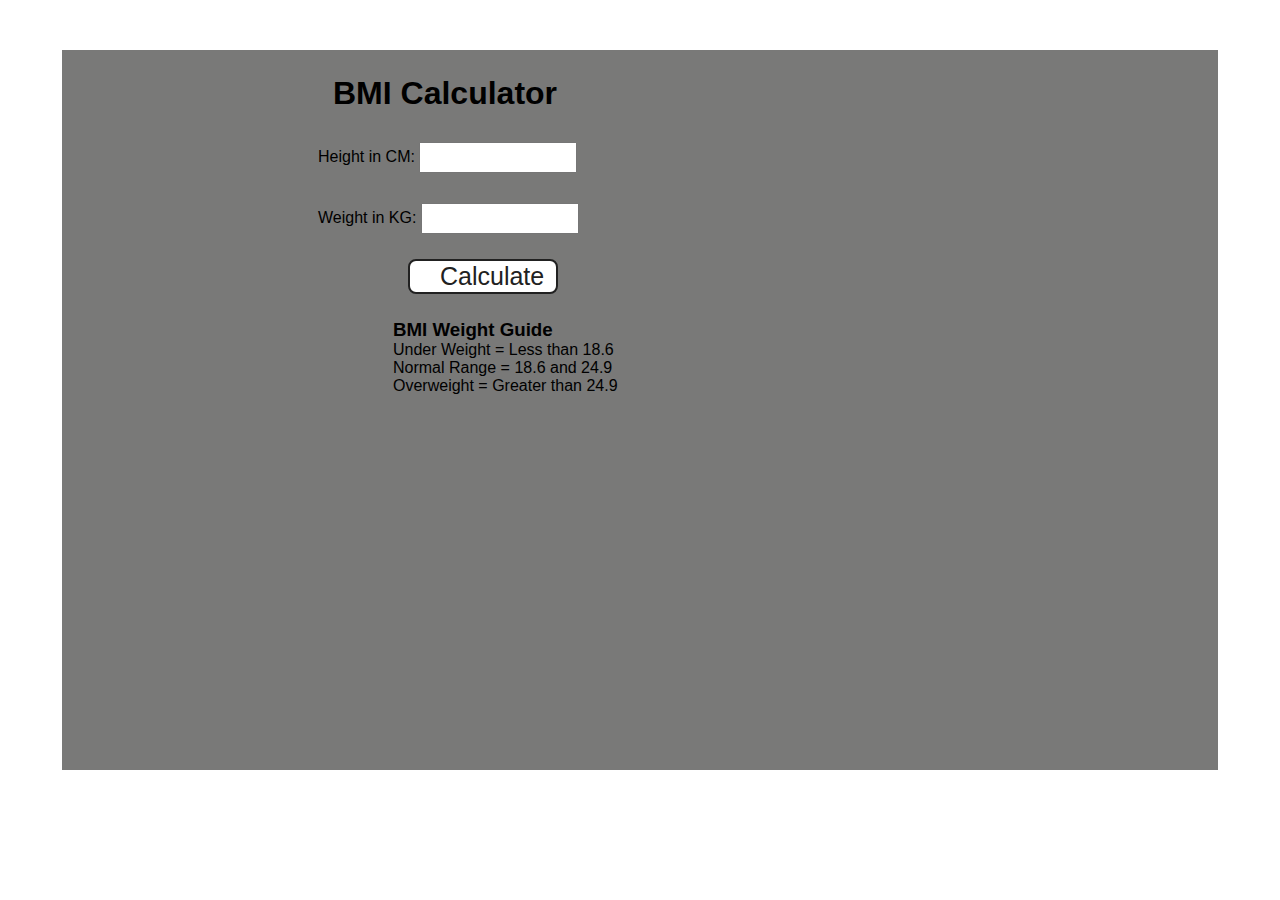
<file: 07_projects/02-BMICalculator/index.html>
<!DOCTYPE html>
<html lang="en">
  <head>
    <meta charset="UTF-8" />
    <meta name="viewport" content="width=device-width, initial-scale=1.0" />
    <link rel="stylesheet" href="style.css" />
    <title>BMI Calculator</title>
  </head>
  <body>
    <div class="container">
      <h1>BMI Calculator</h1>
      <form>
        <p><label>Height in CM: </label><input type="text" id="height" /></p>
        <p><label>Weight in KG: </label><input type="text" id="weight" /></p>
        <button>Calculate</button>
        <div id="results"></div>
        <div id="weight-guide">
          <h3>BMI Weight Guide</h3>
          <p>Under Weight = Less than 18.6</p>
          <p>Normal Range = 18.6 and 24.9</p>
          <p>Overweight = Greater than 24.9</p>
        </div>
      </form>
    </div>
  </body>
  <script src="script.js"></script>
</html>
</file>
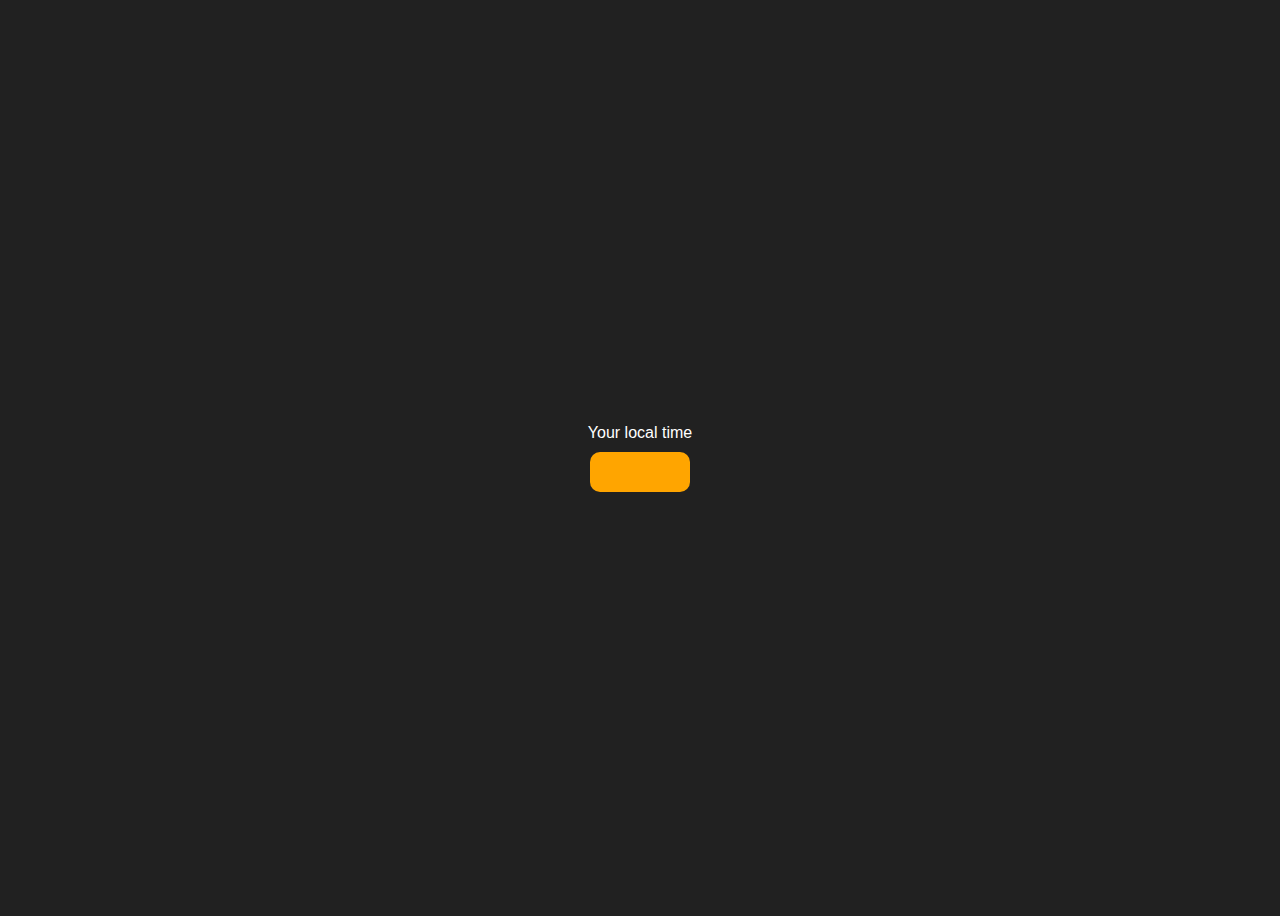
<file: 07_projects/03-DigitalClock/index.html>
<!DOCTYPE html>
<html lang="en">
  <head>
    <meta charset="UTF-8" />
    <meta name="viewport" content="width=device-width, initial-scale=1.0" />
    <meta http-equiv="X-UA-Compatible" content="ie=edge" />
    <title>Your Local Time</title>
    <style>
        *{
            font-family: sans-serif;
        }
      body {
        background-color: #212121;
        color: #fff;
      }
      .center {
        display: flex;
        height: 100vh;
        justify-content: center;
        align-items: center;
        flex-direction: column;
      }
      #clock {
        font-size: 40px;
        background-color: orange;
        padding: 20px 50px;
        margin-top: 10px;
        border-radius: 10px;
      }
    </style>
  </head>
  <body>
    <div class="center">
      <div id="banner"><span>Your local time</span></div>
      <div id="clock"></div>
    </div>
    <script src="script.js"></script>
  </body>
</html>
</file>
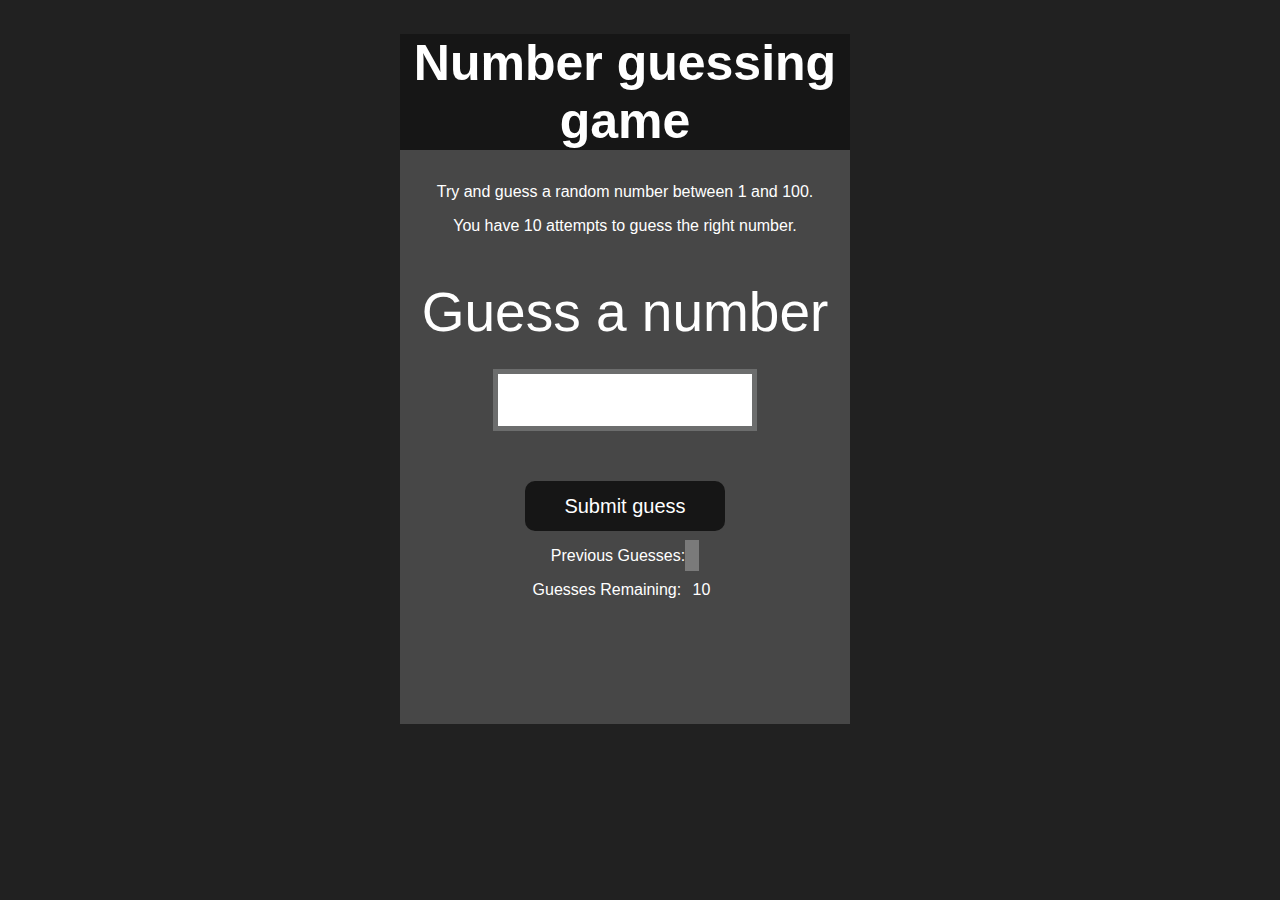
<file: 07_projects/04-GuessTheNumber/index.html>
<!DOCTYPE html>
<html lang="en">
<head>
    <meta charset="UTF-8">
    <meta name="viewport" content="width=device-width, initial-scale=1.0">
    <meta http-equiv="X-UA-Compatible" content="ie=edge">
    <title>Number Guessing Game</title>
    <link rel="stylesheet" href="style.css">
</head>
<body style="background-color:#212121; color:#fff;">
    <div id="wrapper">
      <h1>Number guessing game</h1>
    <p>Try and guess a random number between 1 and 100.</p>
    <p>You have 10 attempts to guess the right number.</p>
    </br>
        <form class="form">
            <label2 for="guessField" id="guess">Guess a number</label>
            <input type="text" id="guessField" class="guessField">
            <input type="submit" id="subt" value="Submit guess" class="guessSubmit">
        </form>

        <div class="resultParas">
            <p >Previous Guesses: <span class="guesses"></span></p>
            <p >Guesses Remaining: <span class="lastResult">10</span></p>
            <p class="lowOrHi"></p>
        </div>
    </div>
    <script src="script.js"></script>
</body>
</html>
</file>
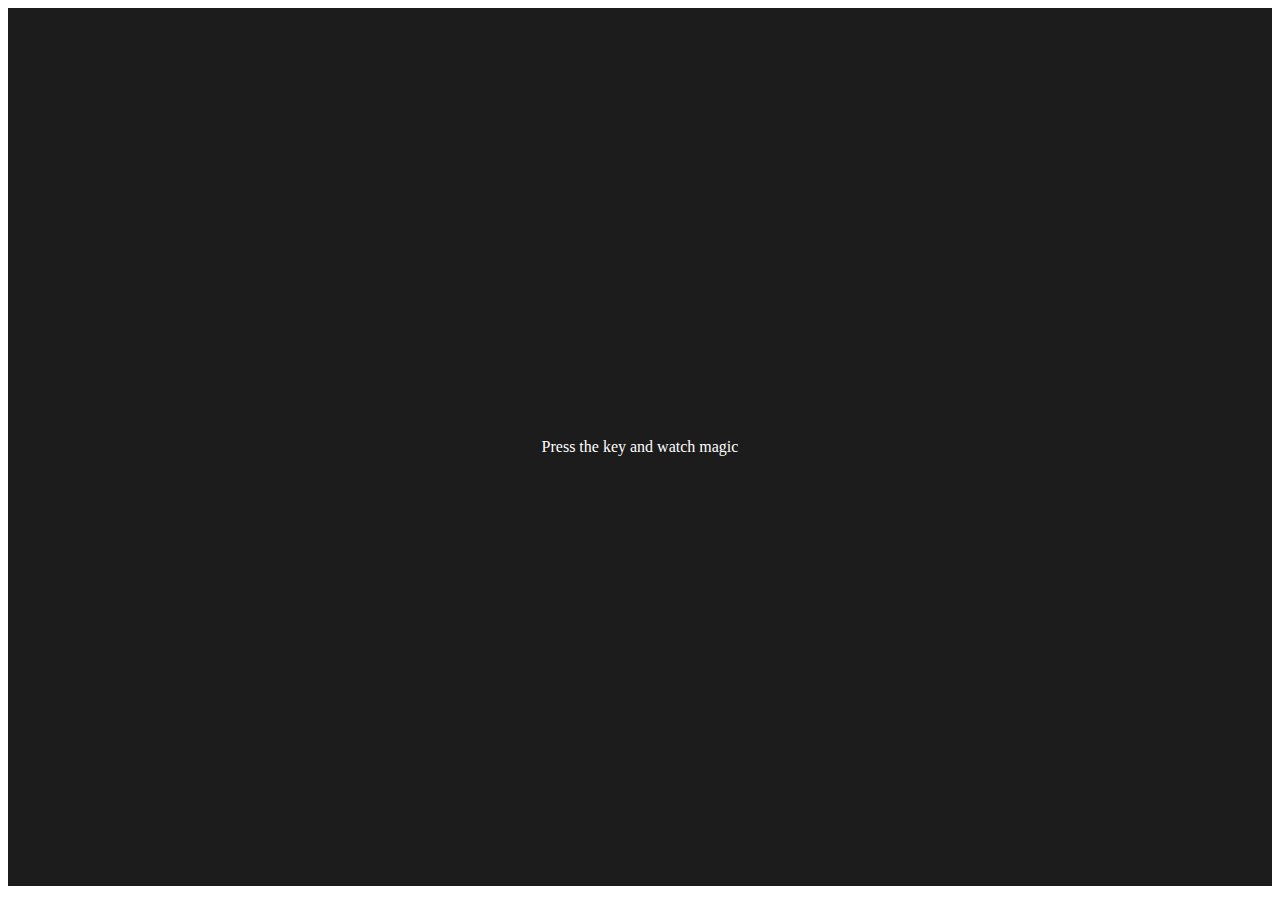
<file: 07_projects/05-keyboardType/index.html>
<!DOCTYPE html>
<html lang="en">
  <head>
    <meta charset="UTF-8" />
    <meta name="viewport" content="width=device-width, initial-scale=1.0" />
    <title>Event KeyCodes</title>
    <style>
      table,
      th,
      td {
        border: 1px solid #e7e7e7;
      }

      .project {
        height: 97.5vh;
        background-color: #1c1c1c;
        color: #ffffff;
        display: flex;
        align-items: center;
        justify-content: center;
        text-align: center;
        padding: 0;
        margin: 0;
      }

      .color {
        color: aliceblue;
        display: flex;
        flex-direction: row;
      }
    </style>
  </head>

  <body>
    <div class="project">
      <div id="insert">
        <div class="key">Press the key and watch magic</div>
      </div>
    </div>

    <script src="script.js"></script>
  </body>
</html>
</file>
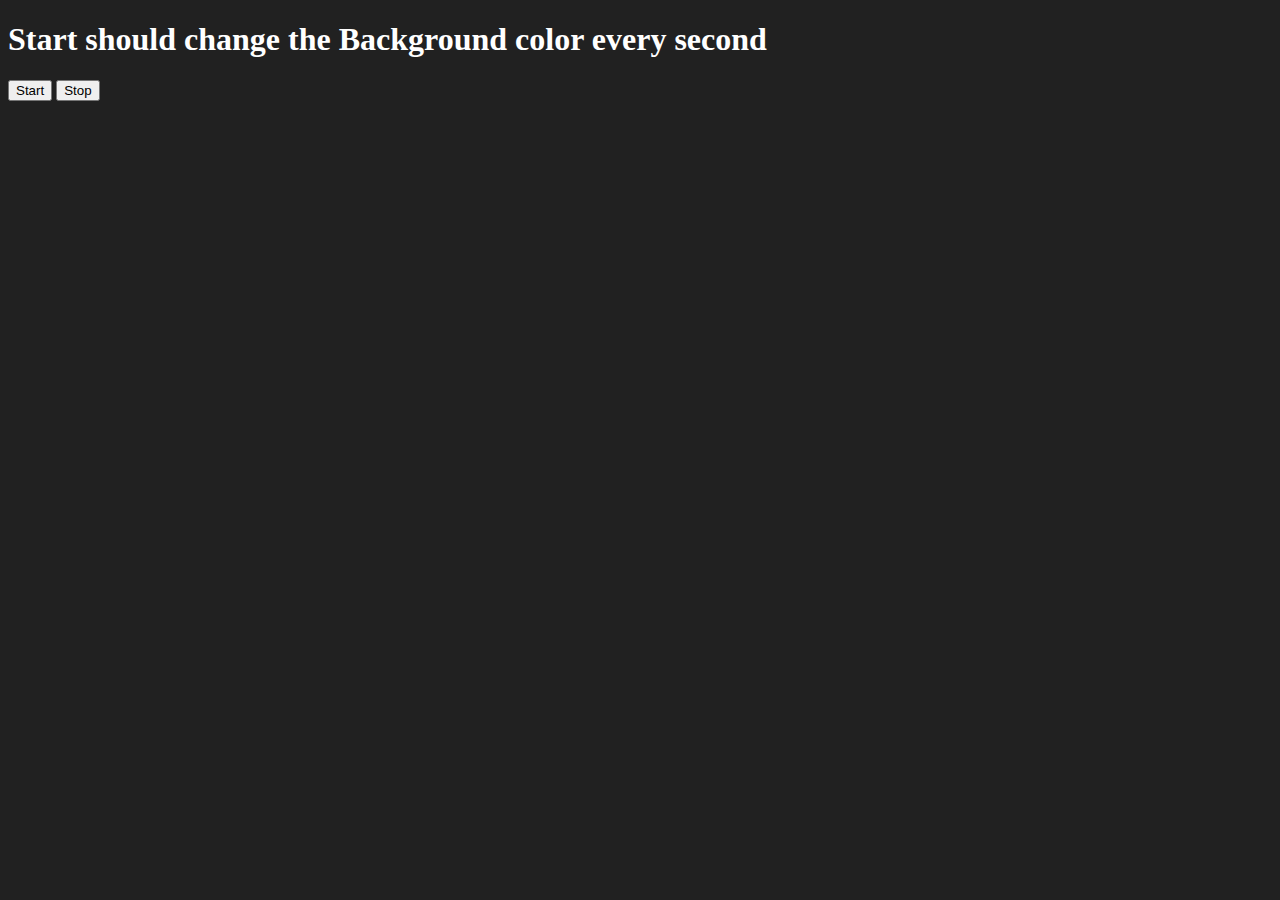
<file: 07_projects/06-unlimitedColors/index.html>
<!DOCTYPE html>
<html lang="en">

<head>
    <meta charset="UTF-8" />
    <meta name="viewport" content="width=device-width, initial-scale=1.0" />
    <meta http-equiv="X-UA-Compatible" content="ie=edge" />
    <title>Number Guessing Game</title>
</head>

<body style="background-color: #212121; color: #fff">
    <h1>Start should change the Background color every second</h1>
    <button id="start">Start</button>
    <button id="stop">Stop</button>
    <script src="script.js"></script>
</body>

</html>
</file>
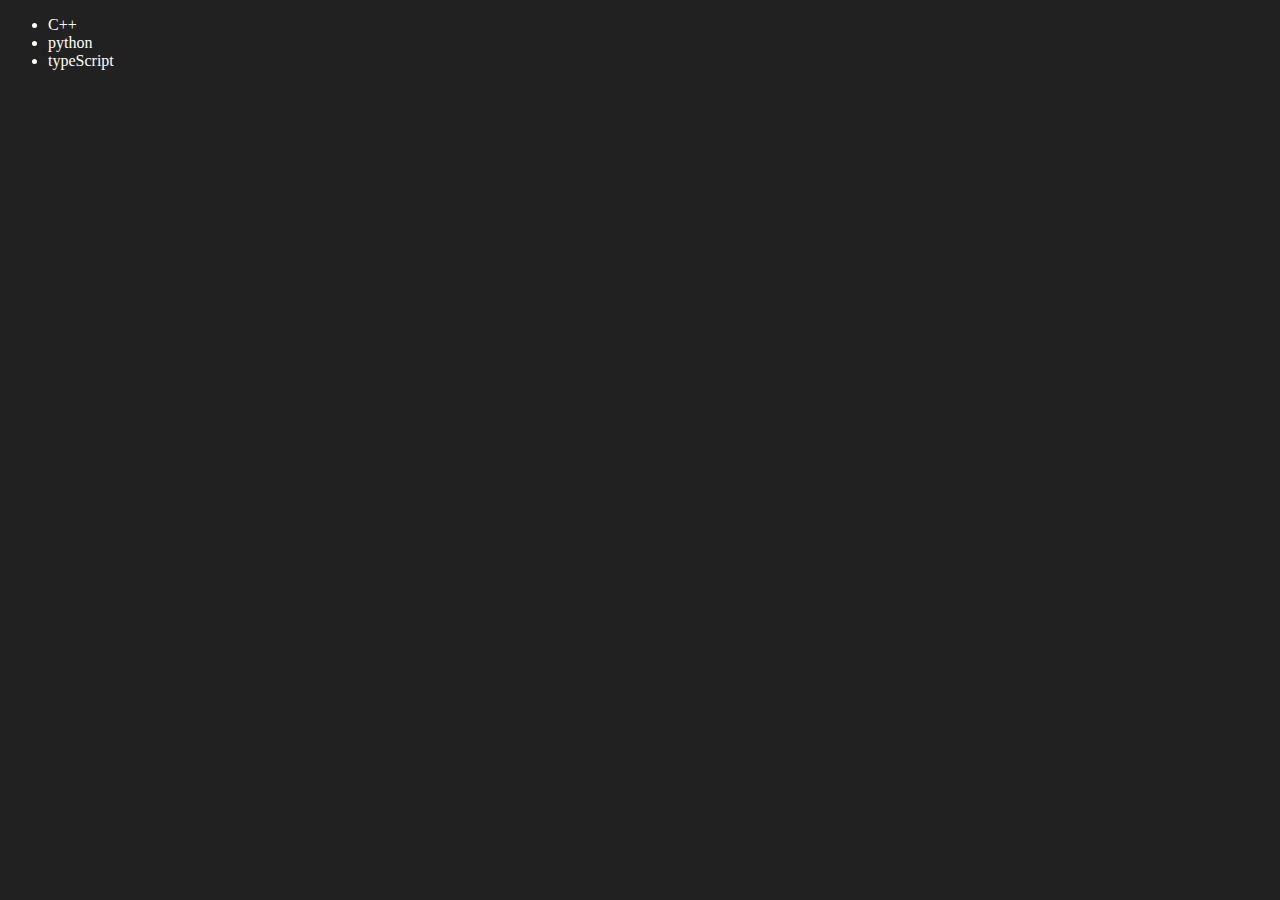
<file: 06_dom/four.html>
<!DOCTYPE html>
<html lang="en">
<head>
    <meta charset="UTF-8">
    <meta name="viewport" content="width=device-width, initial-scale=1.0">
    <title>DOM | Class 4th | Youtube</title>
</head>
<body style="background-color: #212121; color: #fff;">
    <ul class="language">
        <li>JavaScript</li>
    </ul>
</body>
<script>
    function addlanguage(langName){
        const li = document.createElement('li');
        li.innerHTML = `${langName}`
        document.querySelector('.language').appendChild(li)
    }
    addlanguage("python")
    addlanguage("typeScript")

    function addOptiLanguage(langName){
        const li = document.createElement('li');
        li.appendChild(document.createTextNode(langName))
        document.querySelector('.language').appendChild(li)
    }
    addOptiLanguage('golang')

    //Edit

    const secondLang = document.querySelector('li:nth-child(2)')
    // secondLang.innerHTML = "Mojo" // First and basic Approch

    const newli = document.createElement('li')
    newli.textContent = "Mojo"
    // secondLang.replaceWith(newli)

    //Edit
    const firstLang = document.querySelector("li:first-child")
    firstLang.outerHTML = '<li>C++</li>'

    //Remove
    const lastlanguage = document.querySelector('li:last-child')
    lastlanguage.remove()

</script>
</html>
</file>
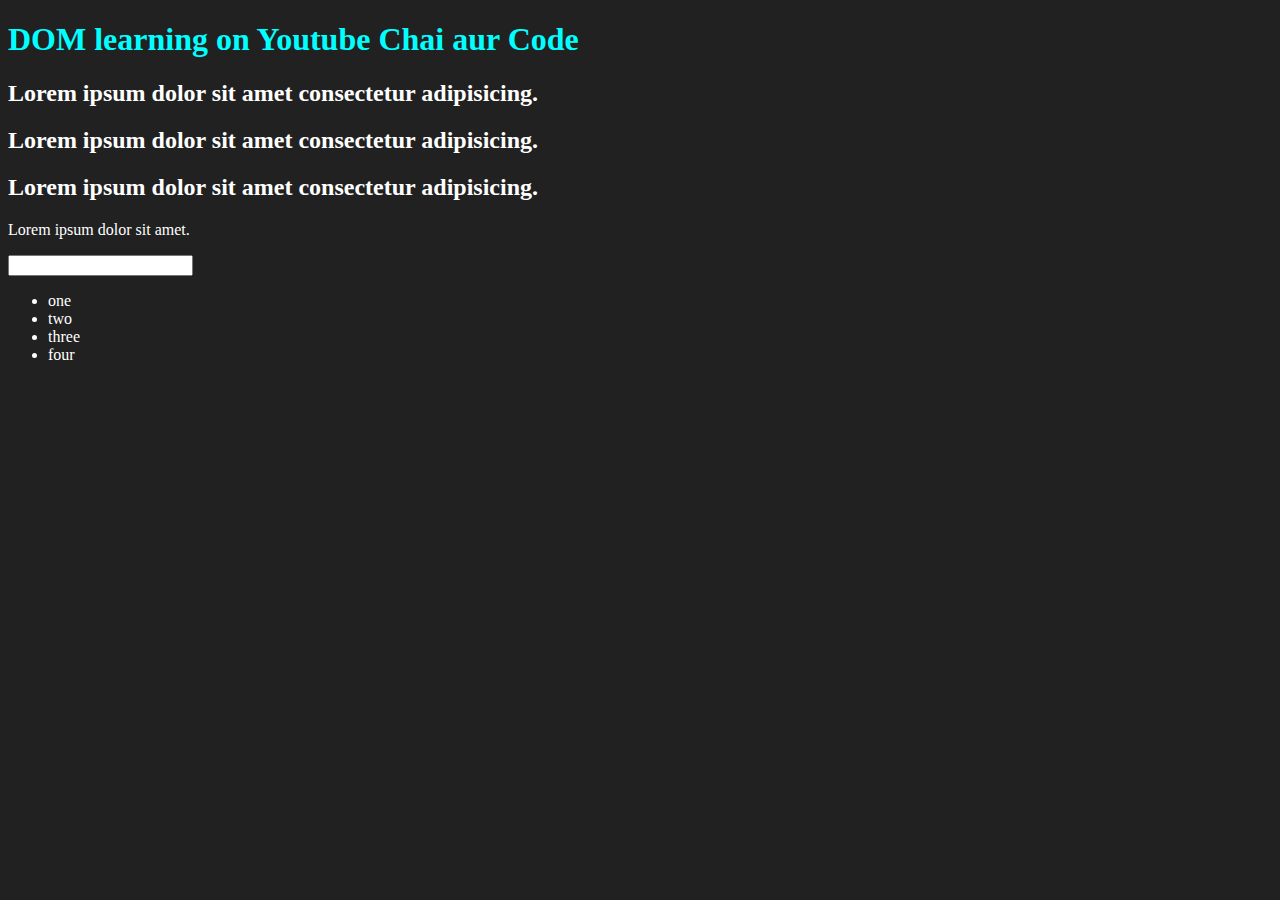
<file: 06_dom/one.html>
<!-- // Date - 13/Feb/2025

// DOM introduction and How to Execute DOM in browser by inspect element // making changes and etc.
// What is NODE in html
// How DOM works in HTML -->

<!DOCTYPE html>
<html lang="en">
<head>
    <meta charset="UTF-8">
    <title>DOM learning</title>
    <style>
        .bg-black{
            background: #212121;
            color: #fff;
        }
    </style>
</head>
<body class="bg-black">
    <div>
        <h1 style="color: aqua;" id="title" class="heading">DOM learning on Youtube Chai aur Code <span style="display: none;" >test text</span> </h1>
        <h2>Lorem ipsum dolor sit amet consectetur adipisicing.</h2>
        <h2>Lorem ipsum dolor sit amet consectetur adipisicing.</h2>
        <h2>Lorem ipsum dolor sit amet consectetur adipisicing.</h2>
        <p>Lorem ipsum dolor sit amet.</p>
        <input type="password" name="" id="">

        <ul>
            <li class="list-item">one</li>
            <li class="list-item">two</li>
            <li class="list-item">three</li>
            <li class="list-item">four</li>
        </ul>
    </div>
</body>
</html>
</file>
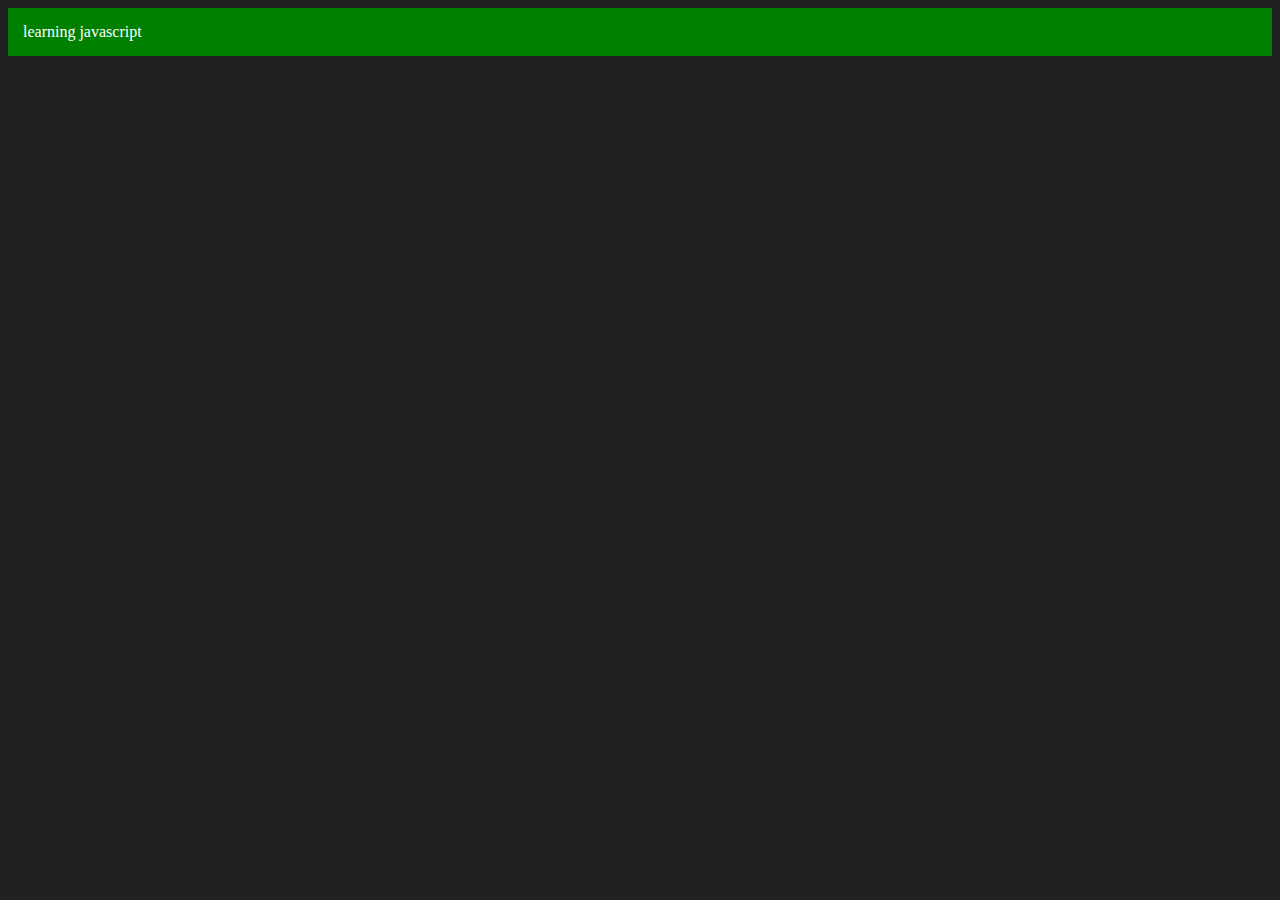
<file: 06_dom/three.html>
<!-- Date - 15/02/2025 -->
<!DOCTYPE html>
<html lang="en">
<head>
    <meta charset="UTF-8">
    <meta name="viewport" content="width=device-width, initial-scale=1.0">
    <title>DOM | Youtube \ Three Class CAC</title>
</head>
<body style="background-color: #212121; color: #fff;">
    
</body>
<script>
    const div = document.createElement("div")
    console.log(div);
    div.className = "main"
    div.id = Math.round(Math.random() * 10 + 1)
    div.setAttribute("title", "generate a title")
    div.style.backgroundColor = "green"
    div.style.padding = "15px"
    // div.innerText = "learning javascript"
    const addText = document.createTextNode("learning javascript");
    div.appendChild(addText)

    document.body.appendChild(div)
</script>
</html>
</file>
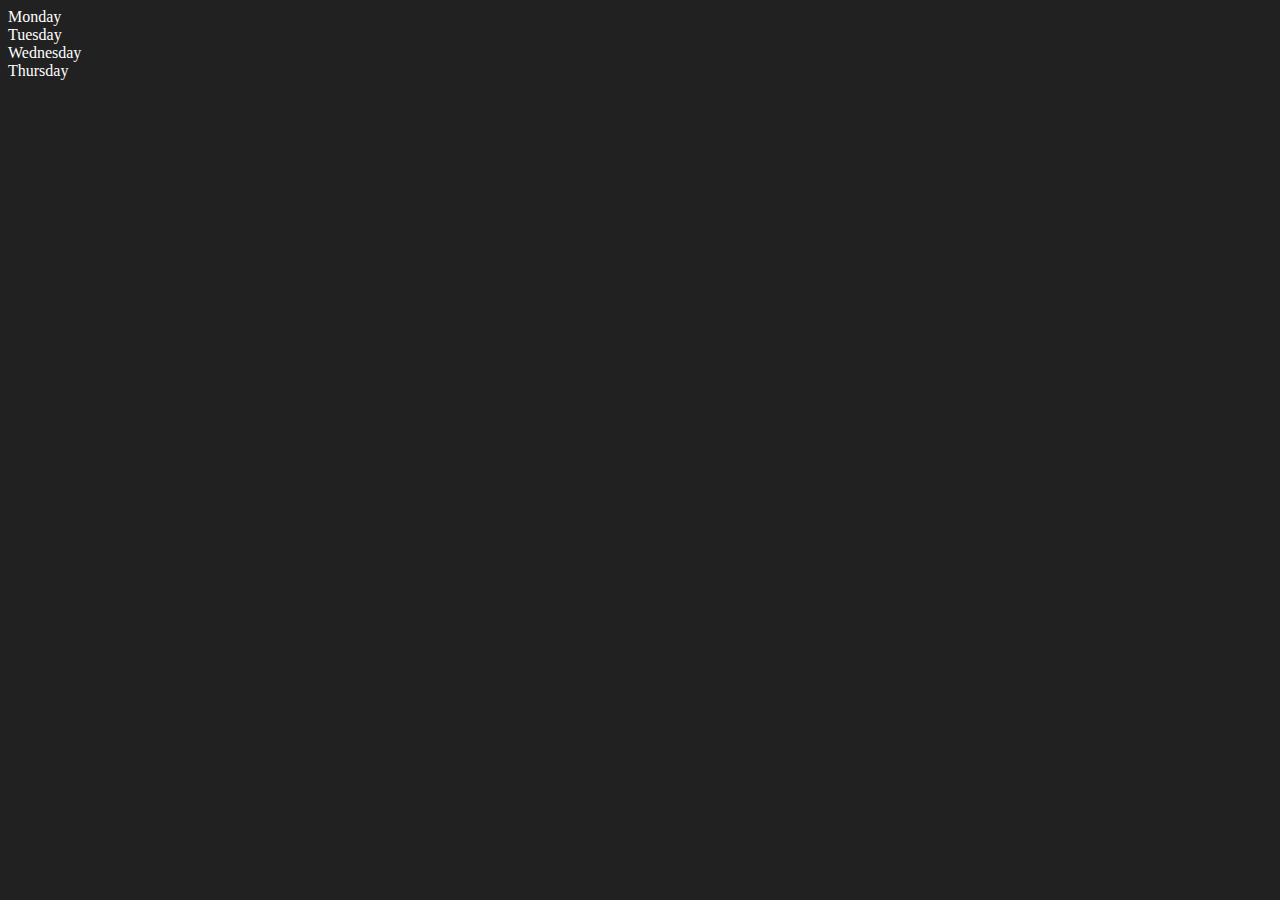
<file: 06_dom/two.html>
<!-- Date - 14/02/2005 -->
<!DOCTYPE html>
<html lang="en">
<head>
    <meta charset="UTF-8">
    <meta name="viewport" content="width=device-width, initial-scale=1.0">
    <title>DOM | Youtube</title>
</head>
<body style="background-color: #212121; color: #fff;">
    <div class="parent">
        <div class="day">Monday</div>
        <div class="day">Tuesday</div>
        <div class="day">Wednesday</div>
        <div class="day">Thursday</div>
    </div>
</body>
<script>
    let parent = document.querySelector(".parent")
    // console.log(parent);
    // console.log(parent.children);
    // console.log(parent.children[1].innerHTML);

    // for (let i = 0; i < parent.children.length; i++) {
    //     console.log(parent.children[i].innerHTML);
    // }

    // parent.children[1].style.color = "orange"
    // console.log(parent.firstElementChild);
    // console.log(parent.lastElementChild);

    // const day1 = document.querySelector(".day")
    // console.log(day1);
    // console.log(day1.parentElement);
    // console.log(day1.nextElementSibling);

    console.log("NODES : ", parent.childNodes)
</script>
</html>
</file>
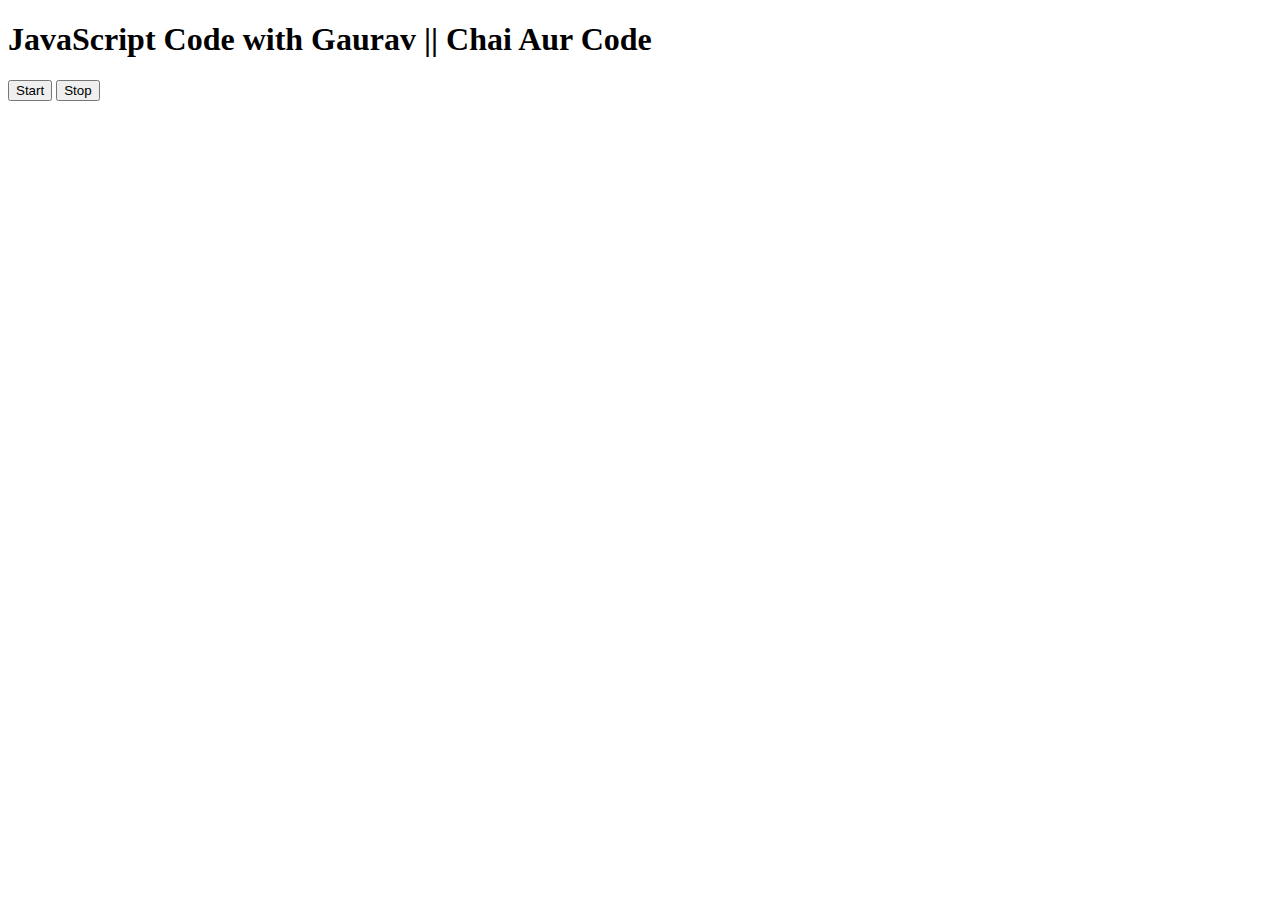
<file: 08_events/three.html>
<!DOCTYPE html>
<html lang="en">
  <head>
    <meta charset="UTF-8" />
    <meta name="viewport" content="width=device-width, initial-scale=1.0" />
    <title>Document</title>
  </head>
  <body>
    <h1>JavaScript Code with Gaurav || Chai Aur Code</h1>
    <button id="stop">Start</button>
    <button id="stop">Stop</button>
  </body>
  <script>
    const sayDate = function (str) {
      console.log(str, Date.now());
    };

    const intervalId = setInterval(sayDate, 1000, "hi");
    clearInterval(intervalId);
  </script>
</html>
</file>
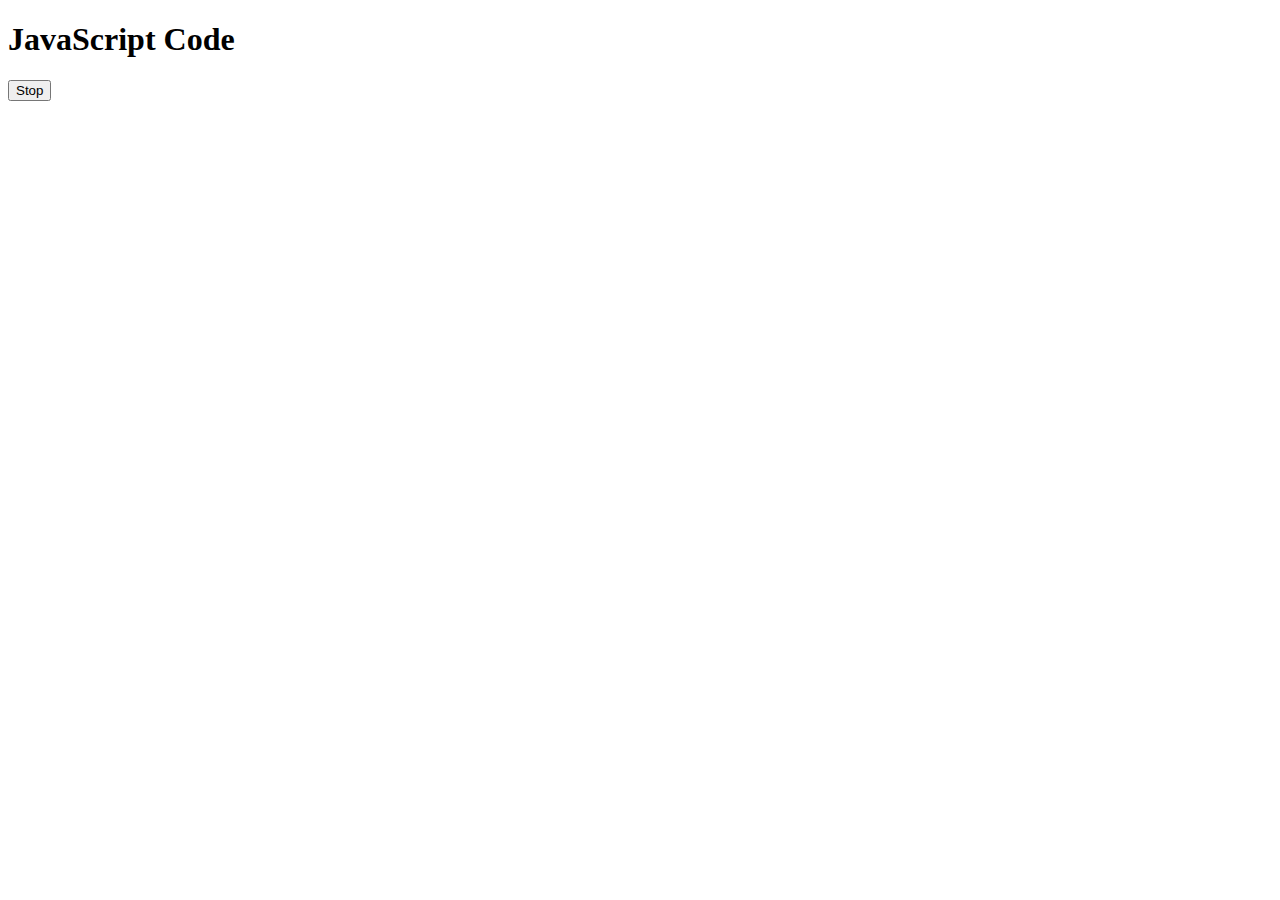
<file: 08_events/two.html>
<!DOCTYPE html>
<html lang="en">
  <head>
    <meta charset="UTF-8" />
    <meta name="viewport" content="width=device-width, initial-scale=1.0" />
    <title>Document</title>
  </head>

  <body>
    <h1>JavaScript Code</h1>
    <button id="stop">Stop</button>
  </body>
  <script>
    const sayGaurav = function () {
      console.log("Gaurav");
    };
    const changeText = function () {
      document.querySelector("h1").innerHTML = "best Js Series";
    };

    const changeMe = setTimeout(changeText, 2000);

    document.querySelector("#stop").addEventListener("click", function () {
      clearTimeout(changeMe);
      console.log("stoppeed!!");
    });
  </script>
</html>
</file>
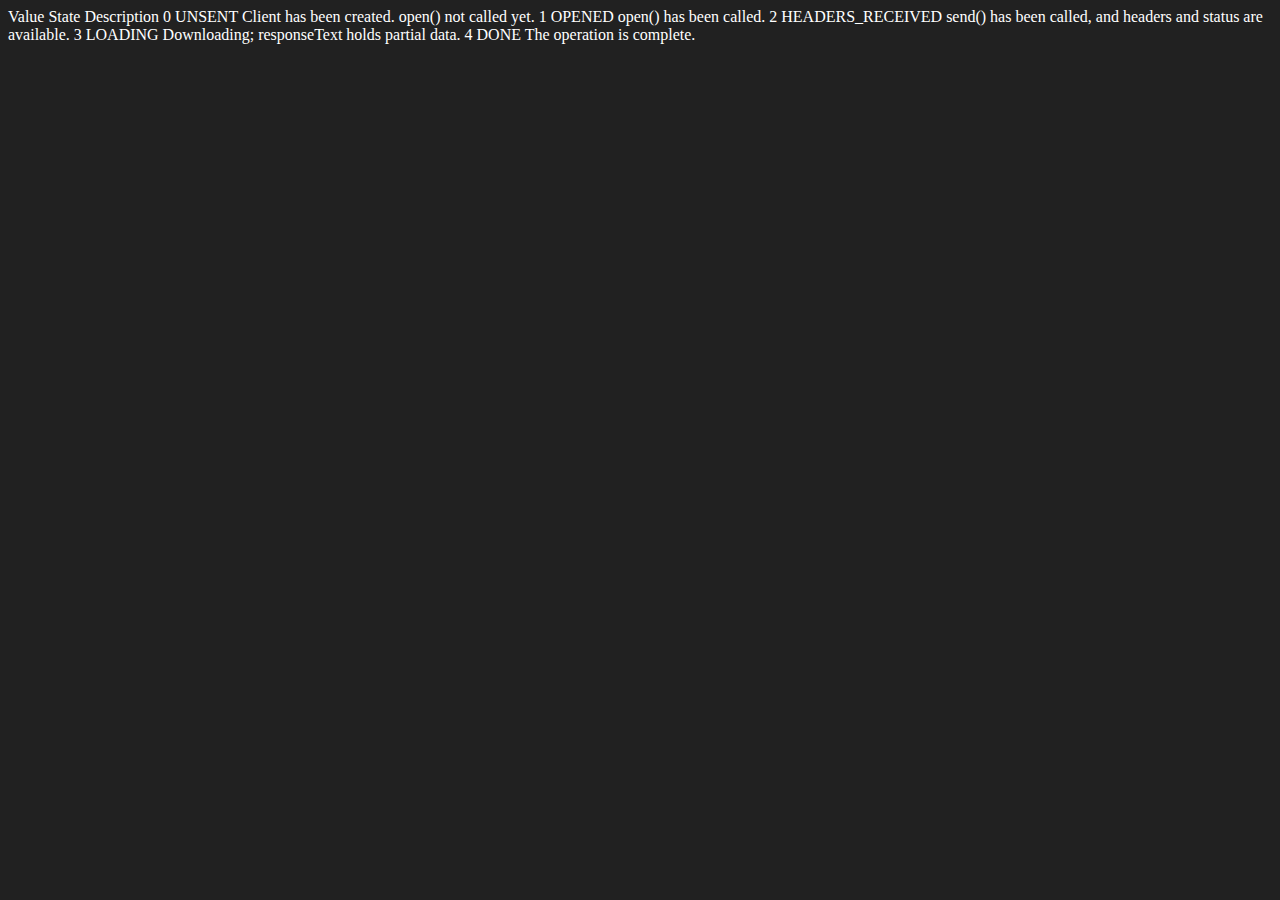
<file: 09_advance_one/ApiRequest.html>
<!DOCTYPE html>
<html lang="en">
<head>
    <meta charset="UTF-8">
    <meta name="viewport" content="width=device-width, initial-scale=1.0">
    <title>Document</title>
</head>
<body style="background-color: #212121; color: white;">
    Value	State	Description
0	UNSENT	Client has been created. open() not called yet.
1	OPENED	open() has been called.
2	HEADERS_RECEIVED	send() has been called, and headers and status are available.
3	LOADING	Downloading; responseText holds partial data.
4	DONE	The operation is complete.
</body>
<script>
    const requestUrl = 'https://api.github.com/users/Gauravvgithub'
    const xhr = new XMLHttpRequest();
    xhr.open('GET', requestUrl)
    xhr.onreadystatechange = function(){
        console.log(xhr.readyState)
        if (xhr.readyState === 4) {
            const data = JSON.parse(this.responseText)
            console.log(data.avatar_url)
        }
    }
    xhr.send()
</script>
</html>
</file>
<file: 07_projects/02-BMICalculator/style.css>
*{
    margin: 0;
    font-family: Arial, Helvetica, sans-serif;
}
.container {
    width: 100vh;
    height: 80vh;
    background-color: #797978;
    padding-left: 20%;
    margin: auto;
    margin-top: 50px;

}
#height,#weight {
    width: 150px;
    height: 25px;
    margin-top: 30px;
}
  
#weight-guide {
    margin-left: 75px;
    margin-top: 25px;
}
  
#results {
    font-size: 35px;
    margin-left: 90px;
    margin-top: 20px;
    color: rgb(241, 241, 241);
}
  
button {
    width: 150px;
    height: 35px;
    margin-left: 90px;
    margin-top: 25px;
    background-color: #fff;
    padding: 1px 30px;
    border-radius: 8px;
    color: #212121;
    text-decoration: none;
    border: 2px solid #212121;
  
    font-size: 25px;
}
  
h1 {
    padding-left: 15px;
    padding-top: 25px;
    
}
</file>
<file: 07_projects/04-GuessTheNumber/style.css>
html {
  font-family: sans-serif;
}

body {
  width: 300px;
  max-width: 750px;
  min-width: 480px;
  margin: 0 auto;
  background-color: #212121;
}

.lastResult {
  color: white;
  padding: 7px;
}

.guesses {
  color: white;
  padding: 7px;
}

button {
  background-color: #141414;
  color: #fff;
  width: 250px;
  height: 50px;
  border-radius: 25px;
  font-size: 30px;
  border-style: none;
  margin-top: 30px;
  /* margin-left: 50px; */
}

#subt {
  background-color: #161616;
  color: #ffffff;
  width: 200px;
  height: 50px;
  border-radius: 10px;
  font-size: 20px;
  border-style: none;
  margin-top: 50px;
  /* margin-left: 75px; */
}

#guessField {
  color: #000;
  width: 250px;
  height: 50px;
  font-size: 30px;
  border-style: none;
  margin-top: 25px;

  /* margin-left: 50px; */
  border: 5px solid #6c6d6d;
  text-align: center;
}

#guess {
  font-size: 55px;
  /* margin-left: 90px; */
  margin-top: 120px;
  color: #fff;
}

.guesses {
  background-color: #7a7a7a;
}

#wrapper {
  box-sizing: border-box;
  text-align: center;
  width: 450px;
  height: 690px;
  background-color: #474747;
  color: #fff;
  font-size: 25px;
}

h1 {
  background-color: #161616;

  color: #fff;
  text-align: center;
}

p {
  font-size: 16px;
  text-align: center;
}
</file>
